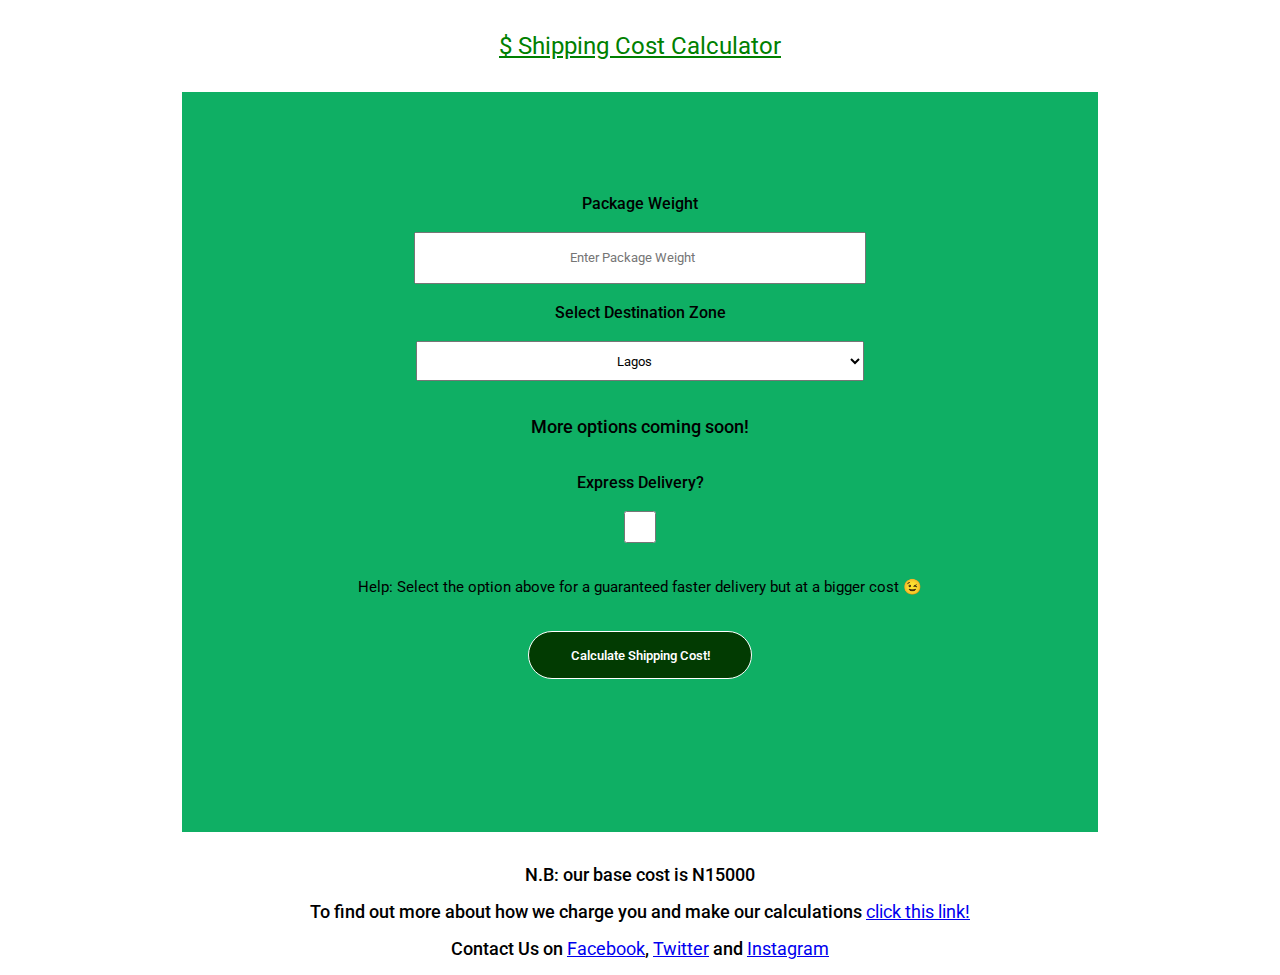
<file: index.html>
<!DOCTYPE html>
<html lang="en">

<head>
    <meta charset="UTF-8">
    <meta name="viewport" content="width=device-width, initial-scale=1.0">
    <title>Document</title>
    <link rel="stylesheet" href="./styles.css" />

    <!-- Resources -->
    <link rel="preconnect" href="https://fonts.googleapis.com">
    <link rel="preconnect" href="https://fonts.gstatic.com" crossorigin>
    <link href="https://fonts.googleapis.com/css2?family=Roboto:ital,wght@0,100..900;1,100..900&display=swap"
        rel="stylesheet">
</head>

<body>
    <h2>$ Shipping Cost Calculator</h2>
    <form>
        <label for="Weight">Package Weight </label>
        <input type="number" id="Weight" min="0" max="50" placeholder="Enter Package Weight" step="1" required />
        <label for="destination-zone">Select Destination Zone</label>
        <select id="destination-zone" required>
            <option value="" disabled>Select A Destination Zone</option>
            <option id="Lagos" value="Lagos" selected>Lagos</option>
            <option id="Ibadan" value="Ibadan">Ibadan</option>
            <option id="Anambra" value="Anambra">Anambra</option>
            <option id="Kwara" value="Kwara">Kwara</option>
            <option id="Sokoto" value="Sokoto">Sokoto</option>

        </select>
        <p>More options coming soon!</p>
        <label for="exp-delivery">Express Delivery?</label>
        <input type="checkbox" id="exp-delivery" />
        <p class="help">Help: Select the option above for a guaranteed faster delivery but at a bigger cost 😉</p>


        <button id="Calc-btn" type="button">Calculate Shipping Cost!</button>
        <p id="result"></p>
    </form>
    <p>N.B: our base cost is N15000 </p>
    <p class="extra-info">To find out more about how we charge you and make our calculations <a href="./help.html"
            target="_blank">click
            this
            link!</a> </p>
    <p>Contact Us on <a href="https://www.facebook.com/" target="_blank">Facebook</a>, <a href="https://x.com/"
            target="_blank">Twitter</a> and <a href="https://www.instagram.com/" target="_blank">Instagram</a> </p>

    <script src="./script.js"></script>
</body>

</html>
</file>
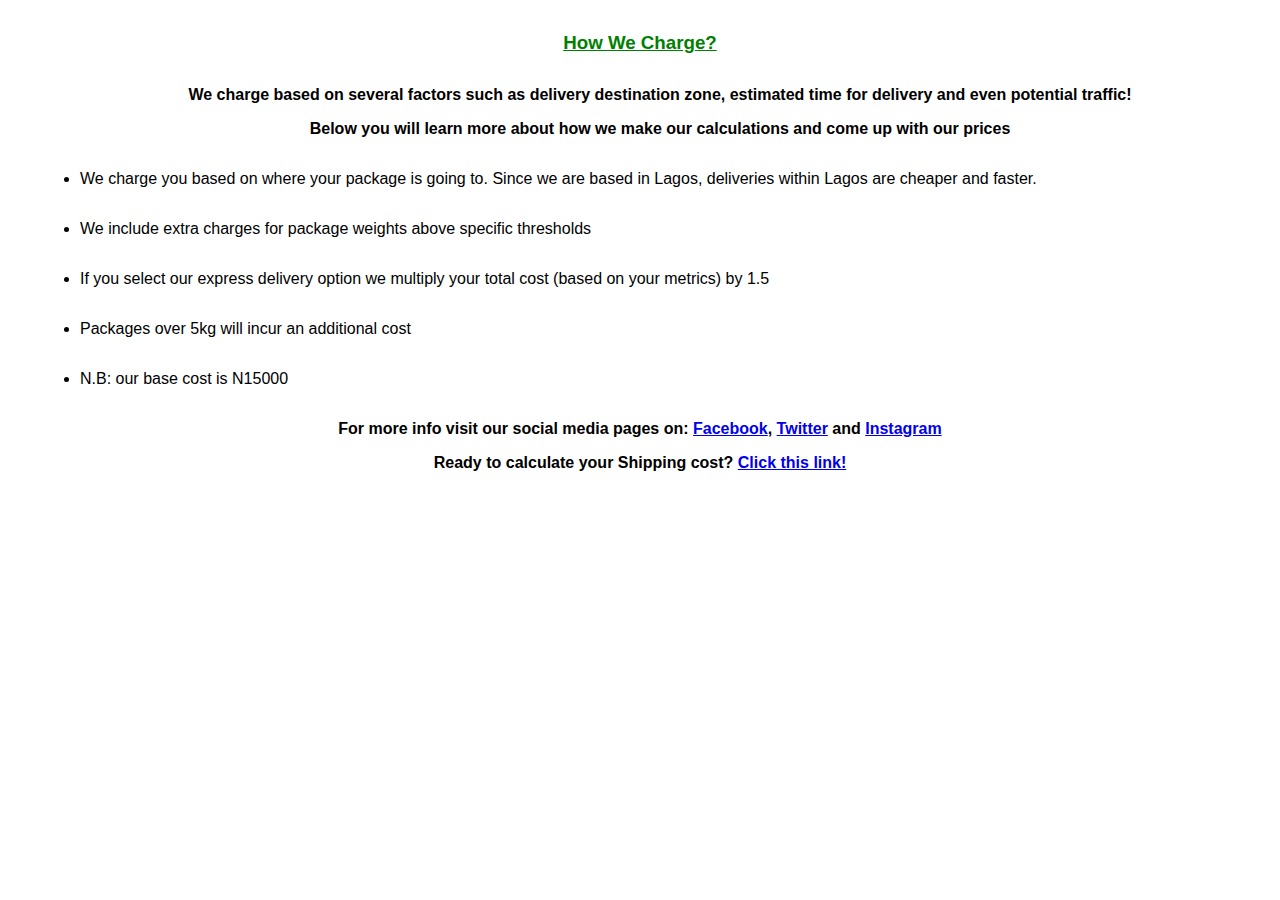
<file: help.html>
<!DOCTYPE html>
<html lang="en">

<head>
    <meta charset="UTF-8">
    <meta name="viewport" content="width=device-width, initial-scale=1.0">
    <title>Help Page</title>
    <link rel="stylesheet" href="./styles2.css" />
</head>

<body>
    <h3>How We Charge?</h3>
    <ul>
        <p>We charge based on several factors such as delivery destination zone, estimated time for delivery and even
            potential traffic!</p>
        <p>Below you will learn more about how we make our calculations and come up with our prices</p>
        <li>We charge you based on where your package is going to. Since we are based in Lagos, deliveries within Lagos
            are cheaper and faster.</li>
        <li>We include extra charges for package weights above specific thresholds</li>
        <li>If you select our express delivery option we multiply your total cost (based on your metrics) by 1.5 </li>
        <li>Packages over 5kg will incur an additional cost</li>
        <li>N.B: our base cost is N15000 </li>
    </ul>
    <p>For more info visit our social media pages on: <a href="https://www.facebook.com/" target="_blank">Facebook</a>,
        <a href="https://x.com/" target="_blank">Twitter</a> and <a href="https://www.instagram.com/"
            target="_blank">Instagram</a>
    </p>
    <p>Ready to calculate your Shipping cost? <a href="./index.html">Click this link!</a> </p>

</body>

</html>
</file>
<file: styles.css>
* {
  margin: 0;
  padding: 0;
  font-family: "Roboto", sans-serif;
  font-weight: 400;
  text-align: center;
}

h2 {
  text-align: center;
  margin: 2rem;
  color: green;
  text-decoration: underline;
}

form {
  display: flex;
  flex-direction: column;
  justify-content: center;
  align-items: center;
  background-color: rgb(15, 175, 100);
  width: 70%;
  justify-self: center;
  align-self: center;
  height: 80vh;
  margin: 2rem auto;
  gap: 1.2rem;
  padding: 10px 10px;
}

label {
  font-weight: 500;
}

input {
  width: 50%;
  height: 3rem;
}

input::placeholder {
  text-align: center;
}

#exp-delivery {
  width: 2rem;
  height: 2rem;
}

button {
  height: 3rem;
  width: 25%;
  background-color: rgb(2, 59, 2);
  color: white;
  padding: 12px 24px;
  border-radius: 25px;
  border: 1px solid white;
  font-weight: 560;
}

select {
  width: 50%;
  height: 2.5rem;
  text-align: center;
}

option {
  font-family: sans-serif;
  font-weight: 500;
}

p {
  font-weight: 500;
  font-size: 18px;
  margin: 1rem;
}

.help {
  font-size: 15px;
  font-weight: 400;
}

.extra-info {
  justify-self: center;
}
</file>
<file: styles2.css>
h3 {
  margin: 2rem auto;
  text-align: center;
}
body {
  font-weight: 500;
  font-family: "Roboto", sans-serif;
}
h3 {
  font-style: 600;
  color: green;
  text-decoration: underline;
}
p {
  text-align: center;
  font-weight: 600;
}
li {
  font-weight: 500;
  margin: 2rem;
}
</file>
